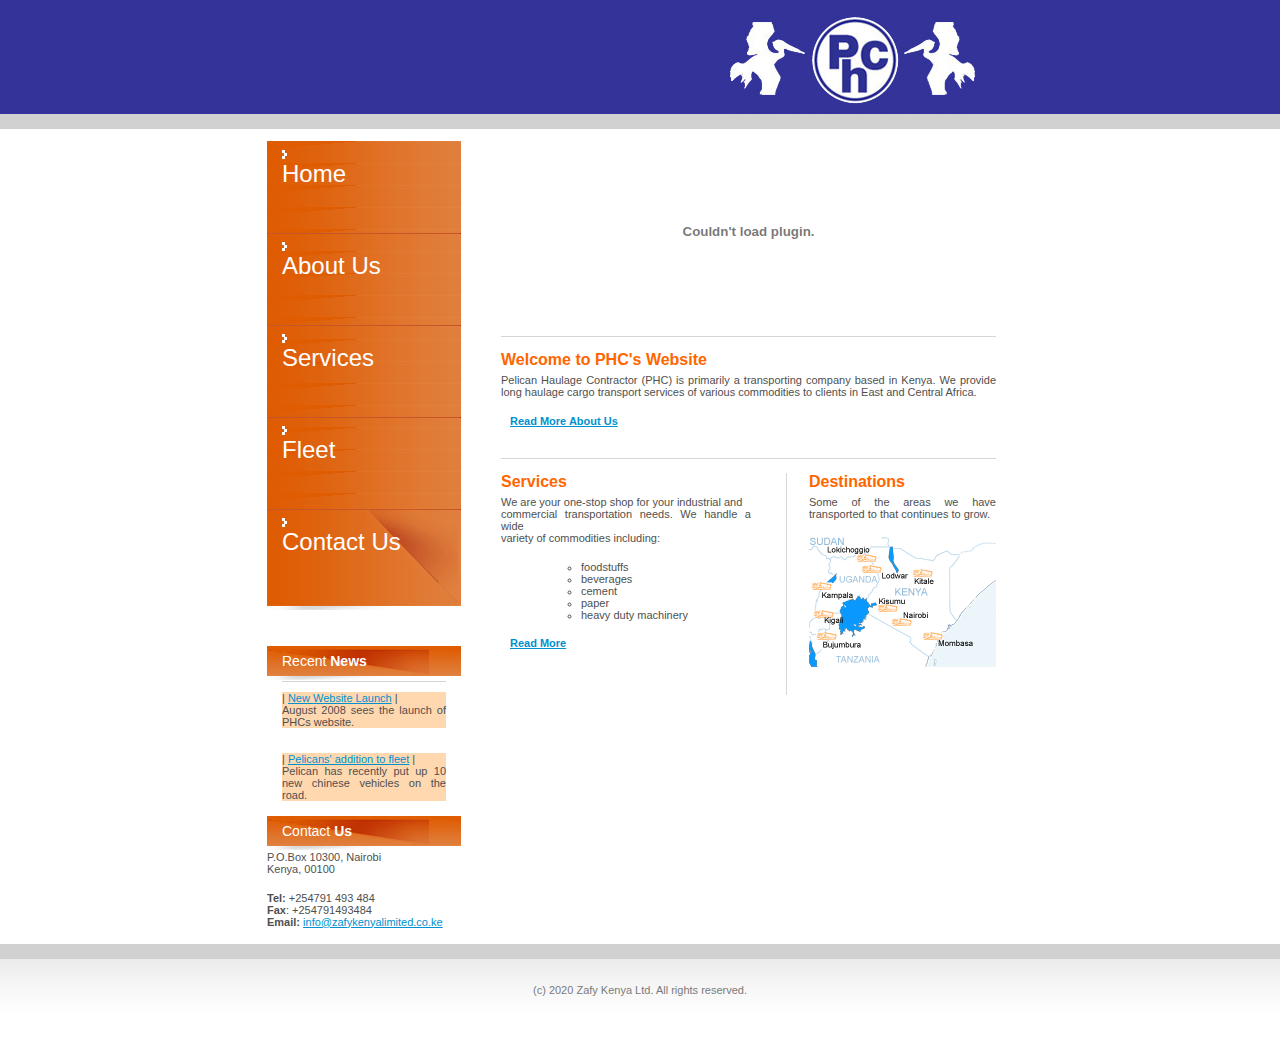
<file: index.html>
<!DOCTYPE html PUBLIC "-//W3C//DTD XHTML 1.0 Transitional//EN" "http://www.w3.org/TR/xhtml1/DTD/xhtml1-transitional.dtd">
<html xmlns="http://www.w3.org/1999/xhtml">

<!-- Mirrored from zafykenyalimited.co.ke/ by HTTrack Website Copier/3.x [XR&CO'2014], Sun, 03 May 2020 10:12:41 GMT -->
<head>
<meta http-equiv="content-type" content="text/html; charset=utf-8" />
<title>Zafy Kenya Ltd</title>
<meta name="keywords" content="transport, Kenya, Nairobi, East Africa, Pelican, Haulage, Contractors, Pelican Haulage Contractors Ltd, haulage, haulage service," />
<meta name="description" content="Pelican Haulage Contractor (PHC) is primarily a transporting company based in Kenya " />
<meta name="verify-v1" content="umpTeBNHYaiq0ttEcHgw4ihO9woaamoqJ9i014tPHlk=" />
<link href="default.css" rel="stylesheet" type="text/css" media="all" />
<style type="text/css">
<!--
	@import url("layout.css");
.style2 {font-weight: bold}
-->
</style>
<script src="Scripts/AC_RunActiveContent.js" type="text/javascript"></script>
</head>
<body>
<!-- start header -->
<div id="header">
		<div id=""></div>
    	<div id="logo_birds"></div>
        
</div>
<!-- end header -->

<!-- start grey bar --> 
<div class="bar"></div>
<div style="clear: both;">&nbsp;</div>
<!-- end grey bar -->

<!-- start page -->
<div id="page">
	<!-- start sidebar -->
	<div id="sidebar">
		<!-- start submenu -->
		<div id="submenu">
			<ul>
				<li class="first"><a href="index-2.html"><p style="font-size:x-large">Home</p></a></li>
			  <li><a href="aboutus.html"><p style="font-size:x-large">About Us</p></a></li>
			  <li><a href="services.html"><p style="font-size:x-large">Services</p></a></li>
			  <li><a href="fleet.html"><p style="font-size:x-large">Fleet</p></a></li>
			  <li><a href="contactus.html"><p style="font-size:x-large"> Contact Us</p></a></li>
		  </ul>
		</div>
		<!-- end submenu -->
		<br/><br/><br/>
		<!-- start recent news -->
		<div id="news">
			<h2 class="text2"><span>Recent</span> News</h2>
			<ul>
				<li>
					<p>| <a href="news.html">New Website Launch</a> |</p>
                  <p>August 2008 sees the launch of PHCs website.</p>
				</li>
                <li class="first">
					<p>| <a href="news.html">Pelicans' addition to fleet</a> |</p>
                  <p>Pelican has recently put up 10 new chinese vehicles on the road.</p>
				</li>
			</ul>
	  </div>
		<!-- end recent news -->
        
        <!-- start contact us -->
        <div>
        	<h2 class="text2"><span>Contact</span> Us</h2>
          	<p >P.O.Box 10300, Nairobi <br /> 
           		Kenya, 00100</p>
           	<p><strong>Tel: </strong>+254791 493 484 <br />
              <strong>Fax</strong>: +254791493484 <br />
           		<strong>Email:</strong><strong> </strong><a href="mailto:info@zafykenyalimited.co.ke">info@zafykenyalimited.co.ke</a></p>   
      </div>
        <!-- end contact us -->
  </div>
	<!-- end sidebar -->
    
	<!-- start content -->
	<div id="content">
    	<div id="box">
    	  <div align="center">
    	    <script type="text/javascript">
AC_FL_RunContent( 'codebase','http://download.macromedia.com/pub/shockwave/cabs/flash/swflash.cab#version=9,0,28,0','width','485','height','180','title','Pelican Trucks slide show','src','media/pelican_trucks2','quality','high','pluginspage','http://www.adobe.com/shockwave/download/download.cgi?P1_Prod_Version=ShockwaveFlash','loop','false','movie','media/pelican_trucks2' ); //end AC code
</script>

	<noscript>
    	<object classid="clsid:D27CDB6E-AE6D-11cf-96B8-444553540000" codebase="http://download.macromedia.com/pub/shockwave/cabs/flash/swflash.cab#version=9,0,28,0" width="485" height="180" title="Pelican Trucks slide show">
          <param name="movie" value="media/pelican_trucks2.swf" />
          <param name="quality" value="high" /><param name="LOOP" value="false" />
          <embed src="media/pelican_trucks2.swf" width="485" height="180" loop="false" quality="high" pluginspage="http://www.adobe.com/shockwave/download/download.cgi?P1_Prod_Version=ShockwaveFlash" type="application/x-shockwave-flash"></embed>
  	      </object>
    </noscript>
    </div><!-- end div--> 
   </div><!-- end div id=box-->
   
   	  <div class="hr1"></div>
      <div id="box1"> 
		
			<h2 class="text1 style2">Welcome to PHC's Website</h2>
				<p>Pelican Haulage Contractor  (PHC) is primarily a transporting company based in Kenya. We provide long haulage  cargo transport services of various commodities to clients in East and Central Africa.</p>
				<p><a href="aboutus.html" class="more">Read More About Us</a></p>
	  </div>
	  <div class="hr1"></div>
		<div class="two-columns">
		  <div id="box2" class="column-one">
		    <p class="text1">Services</p>
				<p>We are your one-stop shop for your industrial  and<br /> 
		      commercial transportation needs. We handle a wide<br /> 
		      variety of commodities  including:</p>
				<ol>
		  		  <ul>
		    		<li>foodstuffs</li>
			    		<li>beverages</li>
			    		<li>cement</li>
			    		<li>paper</li>
			    		<li>heavy duty  machinery</li>
	         		</ul>
             	</ol>
	         <p><a href="services.html" class="more">Read More</a></p>
				
		  </div>
            
			<div id="box3" class="column-two">
				<h2 class="text1">Destinations</h2>
				<p>Some of the areas we have transported to that continues to grow.</p>
				<p><img src="images/map2.gif" alt="Map of some destinations PHC transports to."  /></p>
		  </div>
			<div style="clear: both;">&nbsp;</div>
	</div>
		
		
  </div>
	<!-- end content -->
	
</div>
<!-- end page -->

<div class="bar"></div>

<div id="footer">
	<p>(c) 2020 Zafy Kenya Ltd. All rights reserved. </p>
</div>
</body>


</html>
</file>
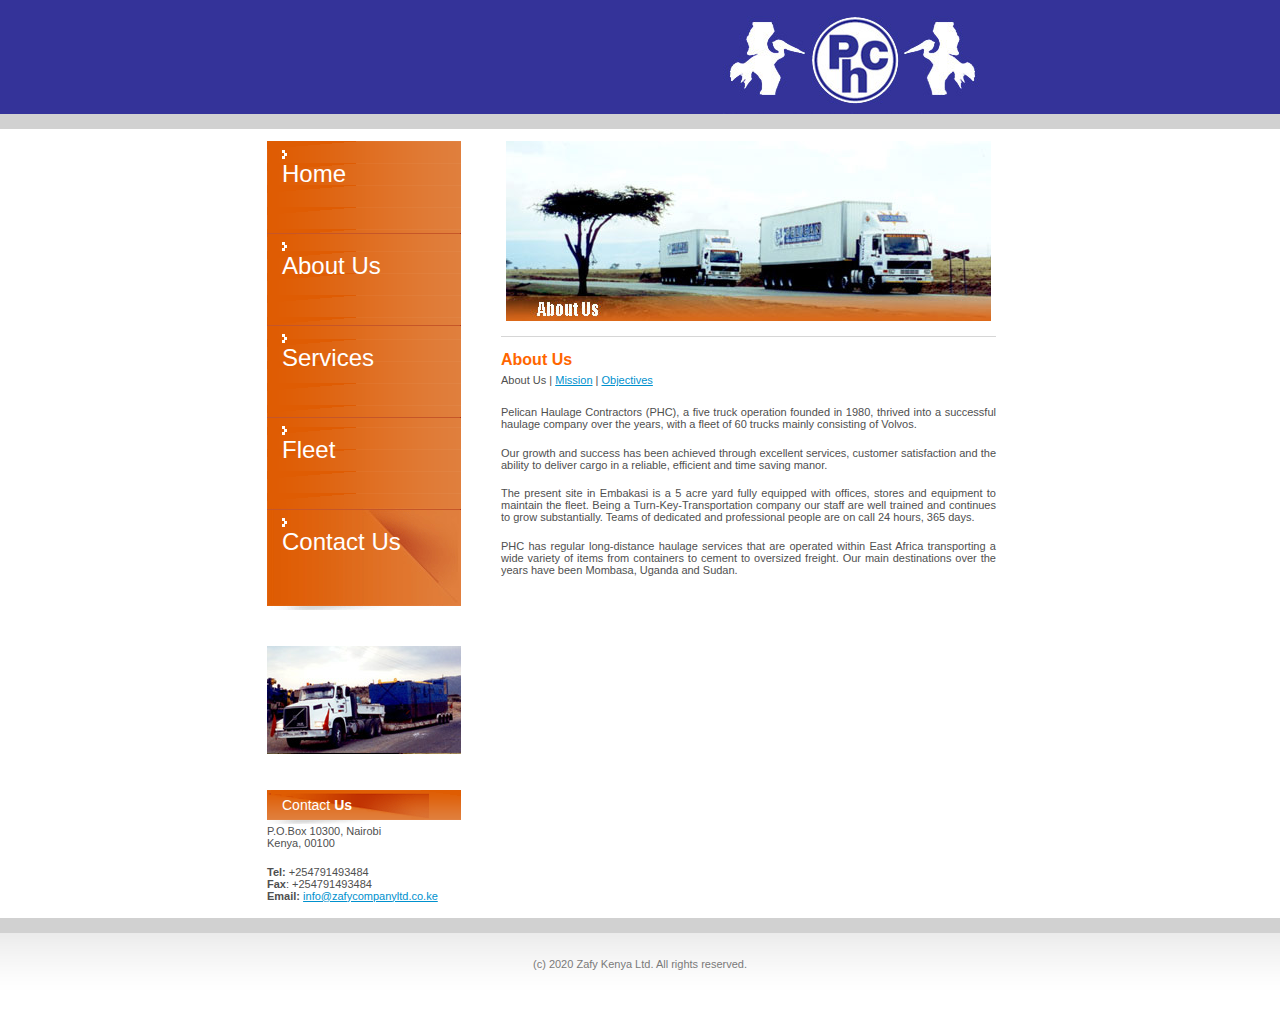
<file: aboutus.html>
<!DOCTYPE html PUBLIC "-//W3C//DTD XHTML 1.0 Transitional//EN" "http://www.w3.org/TR/xhtml1/DTD/xhtml1-transitional.dtd">
<html xmlns="http://www.w3.org/1999/xhtml">

<!-- Mirrored from zafycompanyltd.co.ke/aboutus.html by HTTrack Website Copier/3.x [XR&CO'2014], Sun, 03 May 2020 10:12:52 GMT -->
<head>
<meta http-equiv="content-type" content="text/html; charset=utf-8" />
<title>PHC About Us</title>
<meta name="keywords" content="" />
<meta name="description" content="" />
<link href="default.css" rel="stylesheet" type="text/css" media="all" />
<style type="text/css">
<!--
	@import url("layout.css");
-->
</style>
<script src="Scripts/AC_RunActiveContent.js" type="text/javascript"></script>
</head>
<body>
<!-- start header -->
<div id="header">
		<div id=""></div>
    	<div id="logo_birds"></div>
</div>
<!-- end header -->

<!-- start grey bar --> 
<div class="bar"></div>
<div style="clear: both;">&nbsp;</div>
<!-- end grey bar -->

<!-- start page -->
<div id="page">
	<!-- start sidebar -->
	<div id="sidebar">
		<!-- start submenu -->
		<div id="submenu">
			<ul>
				<li class="first"><a href="index-2.html"><p style="font-size:x-large">Home</p></a></li>
			  <li><a href="aboutus.html"><p style="font-size:x-large">About Us</p></a></li>
			  <li><a href="services.html"><p style="font-size:x-large">Services</p></a></li>
			  <li><a href="fleet.html"><p style="font-size:x-large">Fleet</p></a></li>
			  <li><a href="contactus.html"><p style="font-size:x-large"> Contact Us</p></a></li>
		  </ul>
		</div>
		<!-- end submenu -->
		<br/><br/><br/>
		<!-- start recent news -->
		<div id="news">
			
			<img src="images/truck2.jpg" alt="Loaded low loader" width="194" height="108" />
	  </div>
<!-- end recent news -->
        <br/><br/><br/>
        <!-- start contact us -->
        <div>
        	<h2 class="text2"><span>Contact </span>Us</h2>
          	<p >P.O.Box 10300, Nairobi <br /> 
           		Kenya, 00100</p>
           	<p><strong>Tel:</strong> +254791493484 <br />
              <strong>Fax</strong>: +254791493484 <br />
           		<strong>Email:</strong><strong> </strong><a href="mailto:info@zafycompanyltd.co.ke">info@zafycompanyltd.co.ke</a></p>   
      </div>
        <!-- end contact us -->
  </div>
	<!-- end sidebar -->
    
	<!-- start content -->
	<div id="content">
    	<div id="box">
    	  <div align="center">
          	<img src="images/about_us.jpg" alt="About Us" width="485" height="180" />          </div>
  	  </div>
   	  	
        <div class="hr1"></div>
		
		<div id="box1"> 
		  <h2 class="text1"><strong>About Us</strong></h2>
            
            <div class="breadcrumb" >
             About Us | <a href="mission.html">Mission</a> | <a href="objective.html">Objectives</a></div>
            
		  <p><br />
	      Pelican Haulage Contractors  (PHC), a five truck operation founded in 1980, thrived into a successful  haulage company over the years, with a fleet of 60 trucks mainly consisting of  Volvos.</p>
		  <p>Our growth and success has  been achieved through excellent services, customer satisfaction and the ability  to deliver cargo in a reliable, efficient and time saving manor.</p>
			<p>The present site in Embakasi  is a 5 acre yard fully equipped with offices, stores and equipment to maintain  the fleet. Being a Turn-Key-Transportation company our  staff are well trained and continues to grow substantially. Teams of dedicated  and professional people are on call 24 hours, 365 days. </p>
			<p>PHC has regular  long-distance haulage services that are operated within East   Africa transporting a wide variety of items from containers to  cement to oversized freight. Our main destinations over the years have been Mombasa, Uganda  and Sudan. </p>
			<p>&nbsp;</p>
		</div>
	</div>
	<!-- end content -->
	
</div>
<!-- end page -->
<div class="bar"></div>
<div id="footer">
	<p>(c) 2020 Zafy Kenya Ltd. All rights reserved. </p>
</div>
</body></html>
</file>
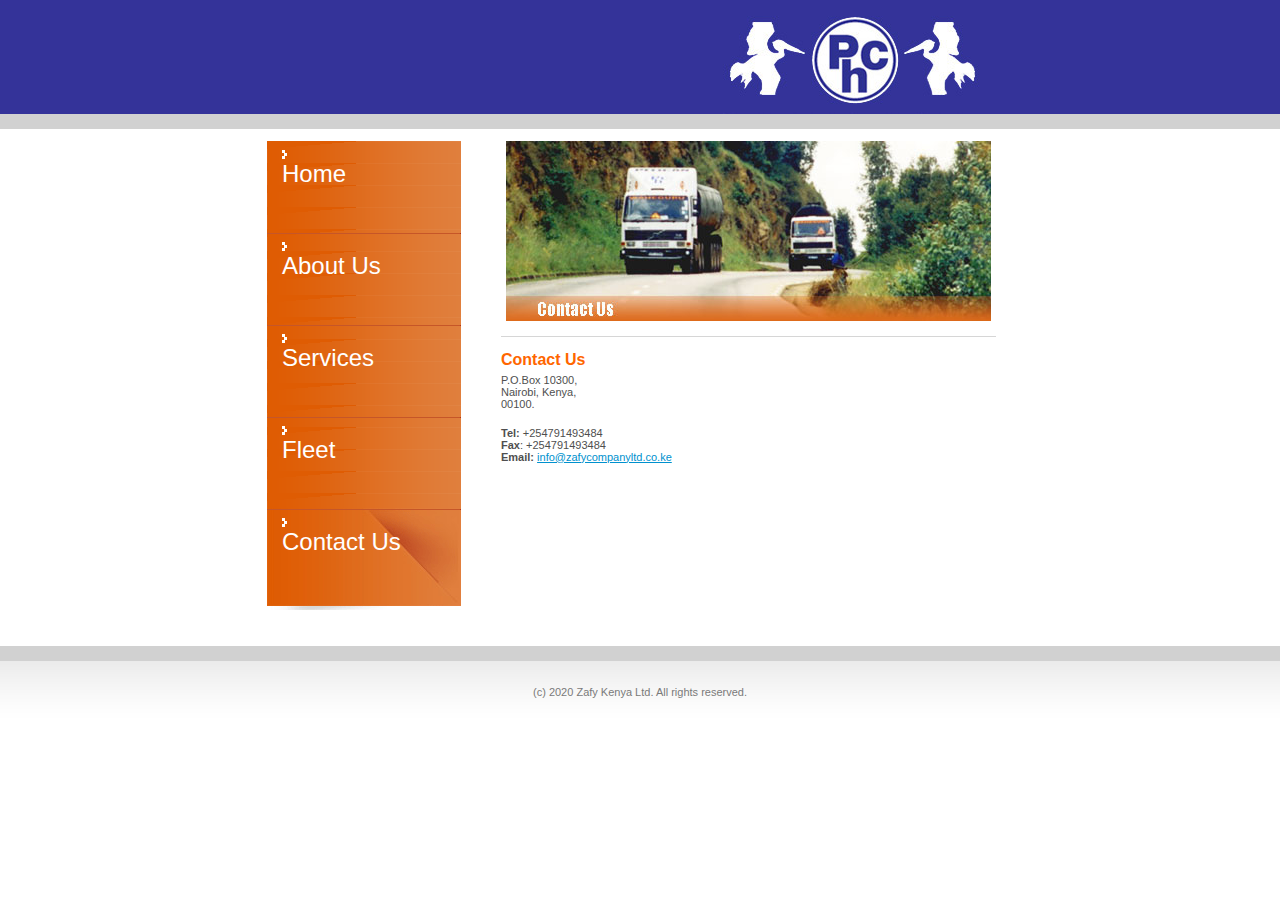
<file: contactus.html>
<!DOCTYPE html PUBLIC "-//W3C//DTD XHTML 1.0 Transitional//EN" "http://www.w3.org/TR/xhtml1/DTD/xhtml1-transitional.dtd">
<html xmlns="http://www.w3.org/1999/xhtml">

<!-- Mirrored from zafycompanyltd.co.ke/contactus.html by HTTrack Website Copier/3.x [XR&CO'2014], Sun, 03 May 2020 10:12:54 GMT -->
<head>
<meta http-equiv="content-type" content="text/html; charset=utf-8" />
<title>PHC Contact Us</title>
<meta name="keywords" content="" />
<meta name="description" content="" />
<link href="default.css" rel="stylesheet" type="text/css" media="all" />
<style type="text/css">
<!--
	@import url("layout.css");
.style2 {font-weight: bold}
-->
</style>
<script src="Scripts/AC_RunActiveContent.js" type="text/javascript"></script>
</head>
<body>
<!-- start header -->
<div id="header">
		<div id=""></div>
    	<div id="logo_birds"></div>
</div>
<!-- end header -->

<!-- start grey bar --> 
<div class="bar"></div>
<div style="clear: both;">&nbsp;</div>
<!-- end grey bar -->

<!-- start page -->
<div id="page">
	<!-- start sidebar -->
	<div id="sidebar">
		<!-- start submenu -->
		<div id="submenu">
			<ul>
				<li class="first"><a href="index-2.html"><p style="font-size:x-large">Home</p></a></li>
			  <li><a href="aboutus.html"><p style="font-size:x-large">About Us</p></a></li>
			  <li><a href="services.html"><p style="font-size:x-large">Services</p></a></li>
			  <li><a href="fleet.html"><p style="font-size:x-large">Fleet</p></a></li>
			  <li><a href="contactus.html"><p style="font-size:x-large"> Contact Us</p></a></li>
		  </ul>
		</div>
		<!-- end submenu -->
		<br/><br/><br/>
		<!-- start recent news -->
	  <!-- end recent news -->
      <!-- start contact us -->
      <!-- end contact us -->
  </div>
	<!-- end sidebar -->
    
	<!-- start content -->
	<div id="content">
    	<div id="box">
    	  <div align="center"><img src="images/contact_us.jpg" alt="Contact Us" /></div>
   	  </div>
   	  <div class="hr1"></div>
      <div id="box1"> 
		
			<h2 class="text1 style2">Contact Us</h2>
				<p>P.O.Box 10300, <br />
				  Nairobi, Kenya, <br />
				  00100.</p>
				<p><strong>Tel:</strong> +254791493484 <br />
                  <strong>Fax</strong>: +254791493484 <br />
                  <strong>Email:</strong> <a href="mailto:info@zafycompanyltd.co.ke"><strong> </strong>info@zafycompanyltd.co.ke</a></p>
      </div>
	  </div>
	<!-- end content -->
</div>
<!-- end page -->
<div class="bar"></div>

<div id="footer">
	<p>(c) 2020 Zafy Kenya Ltd. All rights reserved. </p>
</div>
</body>


</html>
</file>
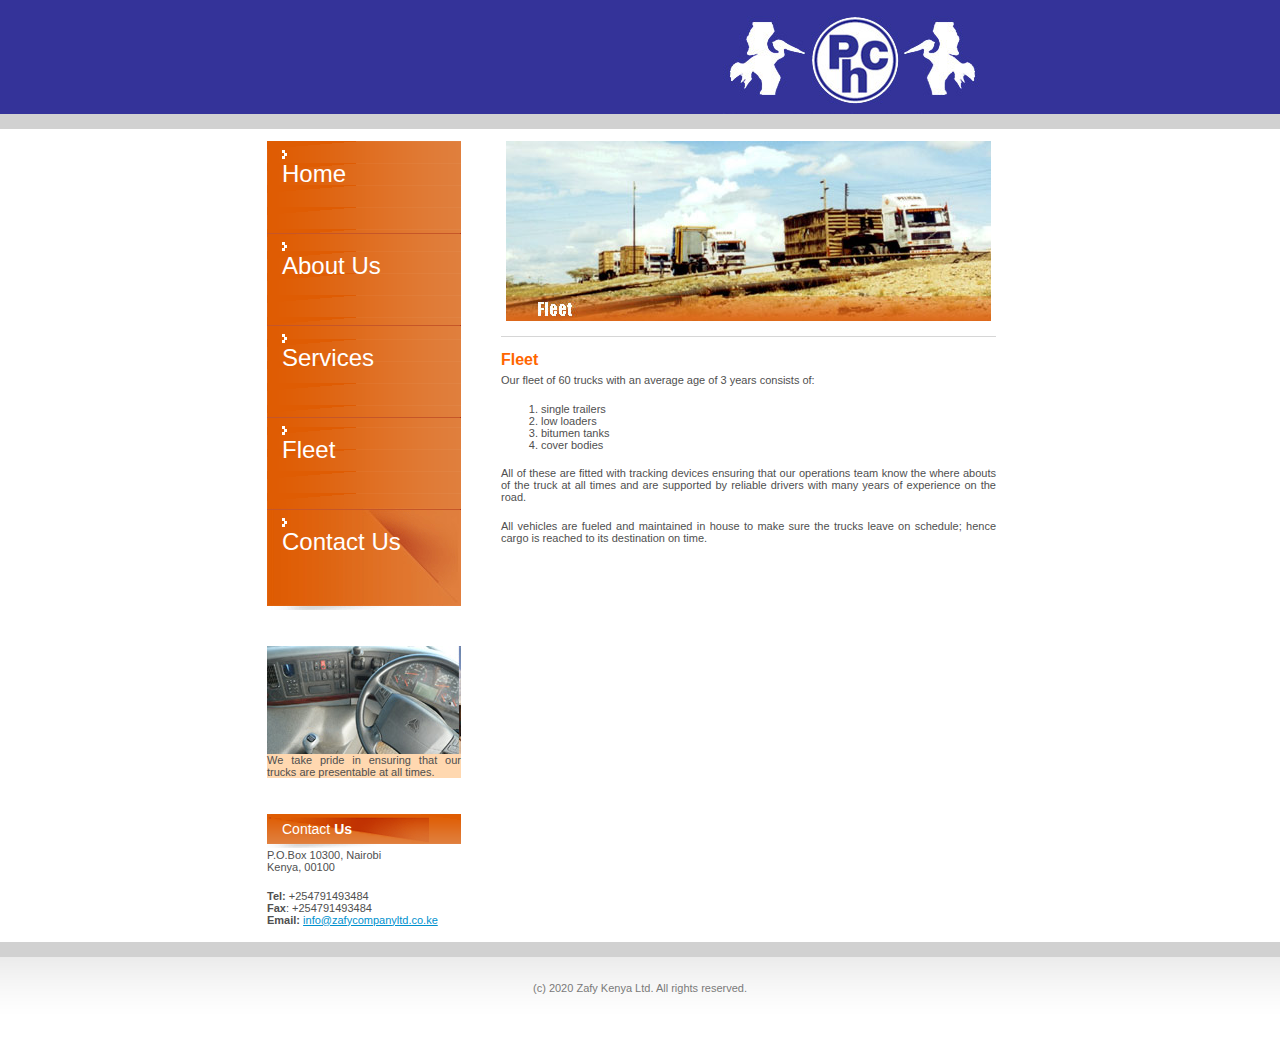
<file: fleet.html>
<!DOCTYPE html PUBLIC "-//W3C//DTD XHTML 1.0 Transitional//EN" "http://www.w3.org/TR/xhtml1/DTD/xhtml1-transitional.dtd">
<html xmlns="http://www.w3.org/1999/xhtml">

<!-- Mirrored from zafycompanyltd.co.ke/fleet.html by HTTrack Website Copier/3.x [XR&CO'2014], Sun, 03 May 2020 10:12:54 GMT -->
<head>
<meta http-equiv="content-type" content="text/html; charset=utf-8" />
<title>PHC Fleet</title>
<meta name="keywords" content="" />
<meta name="description" content="" />
<link href="default.css" rel="stylesheet" type="text/css" media="all" />
<style type="text/css">
<!--
	@import url("layout.css");
.style2 {font-weight: bold}
-->
</style>
<script src="Scripts/AC_RunActiveContent.js" type="text/javascript"></script>
</head>
<body>
<!-- start header -->
<div id="header">
		<div id=""></div>
    	<div id="logo_birds"></div>
</div>
<!-- end header -->

<!-- start grey bar --> 
<div class="bar"></div>
<div style="clear: both;">&nbsp;</div>
<!-- end grey bar -->

<!-- start page -->
<div id="page">
	<!-- start sidebar -->
	<div id="sidebar">
		<!-- start submenu -->
		<div id="submenu">
			<ul>
				<li class="first"><a href="index-2.html"><p style="font-size:x-large">Home</p></a></li>
			  <li><a href="aboutus.html"><p style="font-size:x-large">About Us</p></a></li>
			  <li><a href="services.html"><p style="font-size:x-large">Services</p></a></li>
			  <li><a href="fleet.html"><p style="font-size:x-large">Fleet</p></a></li>
			  <li><a href="contactus.html"><p style="font-size:x-large"> Contact Us</p></a></li>
		  </ul>
		</div>
		<!-- end submenu -->
		<br/><br/><br/>
		<!-- start recent news -->
		<div id="news">
			<img src="images/interior.jpg" alt="Interior of the truck" />
          <p>We take pride in ensuring that our trucks are presentable at all times.</p>
	  </div>
    <!-- end recent news -->
       <br/><br/><br/>
        <!-- start contact us -->
        <div>
        	<h2 class="text2"><span>Contact</span> Us</h2>
          	<p >P.O.Box 10300, Nairobi <br /> 
           		Kenya, 00100</p>
           	<p><strong>Tel:</strong> +254791493484 <br />
              <strong>Fax</strong>: +254791493484 <br />
           	   <strong>Email:</strong> <a href="mailto:info@zafycompanyltd.co.ke"><strong> </strong>info@zafycompanyltd.co.ke</a></p>   
      </div>
        <!-- end contact us -->
  </div>
	<!-- end sidebar -->
    
	<!-- start content -->
	<div id="content">
    	<div id="box">
    	  <div align="center"><img src="images/fleet.jpg" alt="Fleet" /></div>
   	  </div>
   	  <div class="hr1"></div>
      <div id="box1"> 
		
			<h2 class="text1 style2">Fleet</h2>
				<p>Our fleet of 60 trucks with  an average age of 3 years consists of:</p>
				<ol>
				  <li>single trailers</li>
				  <li>low loaders</li>
				  <li>bitumen tanks</li>
				  <li>cover bodies</li>
		  </ol>
				<p>All of these are fitted with  tracking devices ensuring that our operations team know the where abouts of the  truck at all times and are supported by reliable drivers with many years of  experience on the road. </p>
				<p>All vehicles are fueled and  maintained in house to make sure the trucks leave on schedule; hence cargo is  reached to its destination on time. </p>
	  </div>
	    
		
		
  </div>
	<!-- end content -->
	
</div>
<!-- end page -->
<div class="bar"></div>
<div id="footer">
	<p>(c) 2020 Zafy Kenya Ltd. All rights reserved. </p>
</div>
</body></html>
</file>
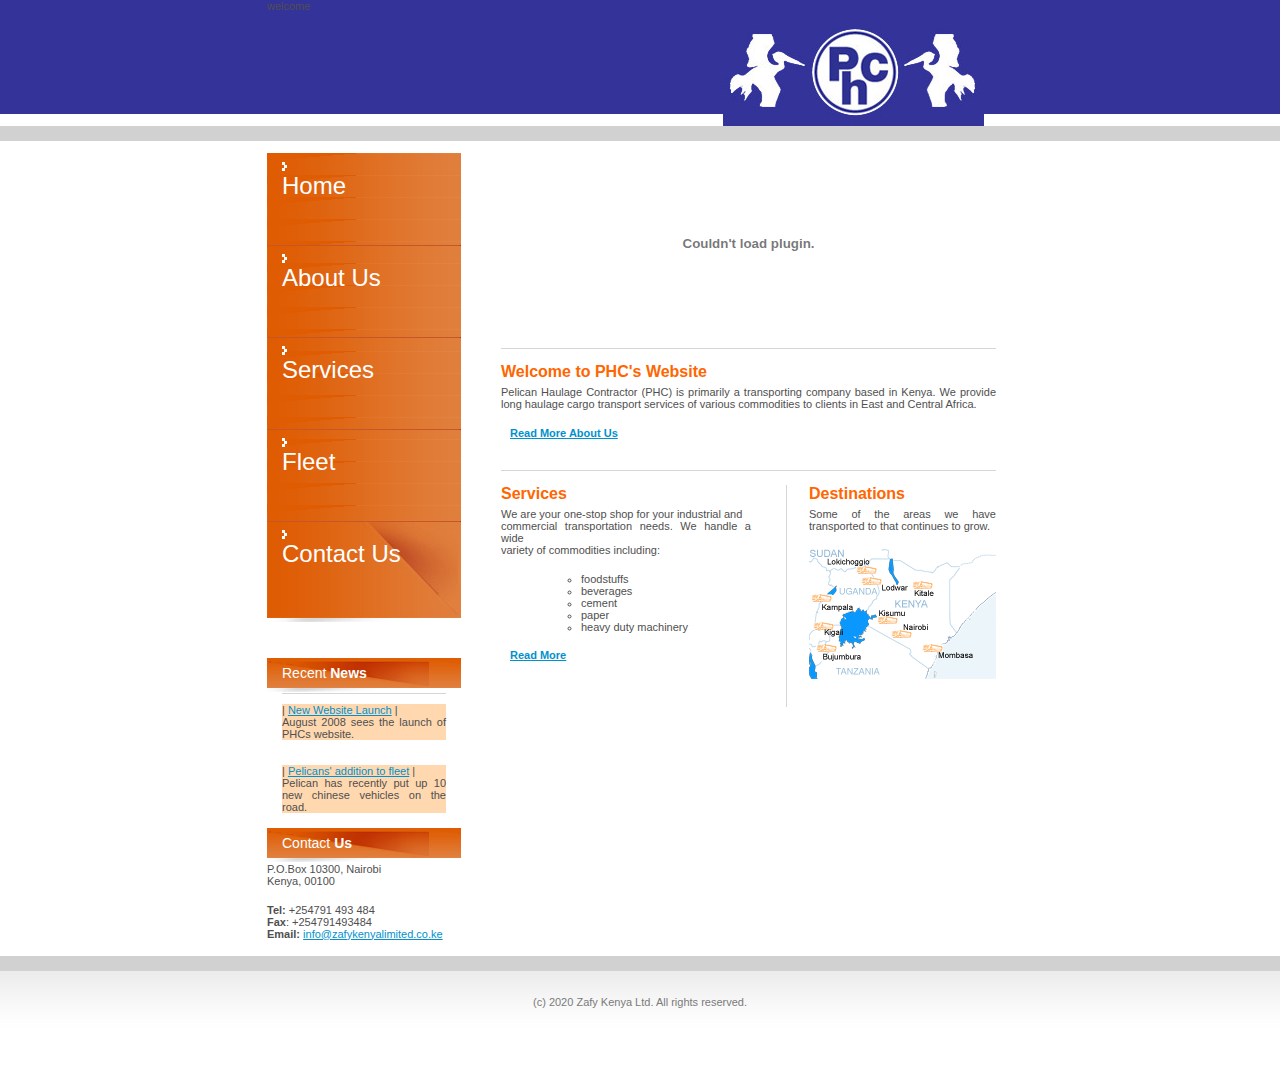
<file: index-2.html>
<!DOCTYPE html PUBLIC "-//W3C//DTD XHTML 1.0 Transitional//EN" "http://www.w3.org/TR/xhtml1/DTD/xhtml1-transitional.dtd">
<html xmlns="http://www.w3.org/1999/xhtml">

<!-- Mirrored from zafykenyalimited.co.ke/index.html by HTTrack Website Copier/3.x [XR&CO'2014], Sun, 03 May 2020 10:12:52 GMT -->
<head>
<meta http-equiv="content-type" content="text/html; charset=utf-8" />
<title>Zafy Kenya Ltd</title>
<meta name="keywords" content="transport, Kenya, Nairobi, East Africa, Pelican, Haulage, Contractors, Pelican Haulage Contractors Ltd, haulage, haulage service," />
<meta name="description" content="Pelican Haulage Contractor (PHC) is primarily a transporting company based in Kenya " />
<meta name="verify-v1" content="umpTeBNHYaiq0ttEcHgw4ihO9woaamoqJ9i014tPHlk=" />
<link href="default.css" rel="stylesheet" type="text/css" media="all" />
<style type="text/css">
<!--
	@import url("layout.css");
.style2 {font-weight: bold}
-->
</style>
<script src="Scripts/AC_RunActiveContent.js" type="text/javascript"></script>
</head>
<body>
<!-- start header -->
<div id="header">
		<div id="">welcome</div>
    	<div id="logo_birds"></div>
        
</div>
<!-- end header -->

<!-- start grey bar --> 
<div class="bar"></div>
<div style="clear: both;">&nbsp;</div>
<!-- end grey bar -->

<!-- start page -->
<div id="page">
	<!-- start sidebar -->
	<div id="sidebar">
		<!-- start submenu -->
		<div id="submenu">
			<ul>
				<li class="first"><a href="index-2.html"><p style="font-size:x-large">Home</p></a></li>
			  <li><a href="aboutus.html"><p style="font-size:x-large">About Us</p></a></li>
			  <li><a href="services.html"><p style="font-size:x-large">Services</p></a></li>
			  <li><a href="fleet.html"><p style="font-size:x-large">Fleet</p></a></li>
			  <li><a href="contactus.html"><p style="font-size:x-large"> Contact Us</p></a></li>
		  </ul>
		</div>
		<!-- end submenu -->
		<br/><br/><br/>
		<!-- start recent news -->
		<div id="news">
			<h2 class="text2"><span>Recent</span> News</h2>
			<ul>
				<li>
					<p>| <a href="news.html">New Website Launch</a> |</p>
                  <p>August 2008 sees the launch of PHCs website.</p>
				</li>
                <li class="first">
					<p>| <a href="news.html">Pelicans' addition to fleet</a> |</p>
                  <p>Pelican has recently put up 10 new chinese vehicles on the road.</p>
				</li>
			</ul>
	  </div>
		<!-- end recent news -->
        
        <!-- start contact us -->
        <div>
        	<h2 class="text2"><span>Contact</span> Us</h2>
          	<p >P.O.Box 10300, Nairobi <br /> 
           		Kenya, 00100</p>
           	<p><strong>Tel: </strong>+254791 493 484 <br />
              <strong>Fax</strong>: +254791493484 <br />
           		<strong>Email:</strong><strong> </strong><a href="mailto:info@zafykenyalimited.co.ke">info@zafykenyalimited.co.ke</a></p>   
      </div>
        <!-- end contact us -->
  </div>
	<!-- end sidebar -->
    
	<!-- start content -->
	<div id="content">
    	<div id="box">
    	  <div align="center">
    	    <script type="text/javascript">
AC_FL_RunContent( 'codebase','http://download.macromedia.com/pub/shockwave/cabs/flash/swflash.cab#version=9,0,28,0','width','485','height','180','title','Pelican Trucks slide show','src','media/pelican_trucks2','quality','high','pluginspage','http://www.adobe.com/shockwave/download/download.cgi?P1_Prod_Version=ShockwaveFlash','loop','false','movie','media/pelican_trucks2' ); //end AC code
</script>

	<noscript>
    	<object classid="clsid:D27CDB6E-AE6D-11cf-96B8-444553540000" codebase="http://download.macromedia.com/pub/shockwave/cabs/flash/swflash.cab#version=9,0,28,0" width="485" height="180" title="Pelican Trucks slide show">
          <param name="movie" value="media/pelican_trucks2.swf" />
          <param name="quality" value="high" /><param name="LOOP" value="false" />
          <embed src="media/pelican_trucks2.swf" width="485" height="180" loop="false" quality="high" pluginspage="http://www.adobe.com/shockwave/download/download.cgi?P1_Prod_Version=ShockwaveFlash" type="application/x-shockwave-flash"></embed>
  	      </object>
    </noscript>
    </div><!-- end div--> 
   </div><!-- end div id=box-->
   
   	  <div class="hr1"></div>
      <div id="box1"> 
		
			<h2 class="text1 style2">Welcome to PHC's Website</h2>
				<p>Pelican Haulage Contractor  (PHC) is primarily a transporting company based in Kenya. We provide long haulage  cargo transport services of various commodities to clients in East and Central Africa.</p>
				<p><a href="aboutus.html" class="more">Read More About Us</a></p>
	  </div>
	  <div class="hr1"></div>
		<div class="two-columns">
		  <div id="box2" class="column-one">
		    <p class="text1">Services</p>
				<p>We are your one-stop shop for your industrial  and<br /> 
		      commercial transportation needs. We handle a wide<br /> 
		      variety of commodities  including:</p>
				<ol>
		  		  <ul>
		    		<li>foodstuffs</li>
			    		<li>beverages</li>
			    		<li>cement</li>
			    		<li>paper</li>
			    		<li>heavy duty  machinery</li>
	         		</ul>
             	</ol>
	         <p><a href="services.html" class="more">Read More</a></p>
				
		  </div>
            
			<div id="box3" class="column-two">
				<h2 class="text1">Destinations</h2>
				<p>Some of the areas we have transported to that continues to grow.</p>
				<p><img src="images/map2.gif" alt="Map of some destinations PHC transports to."  /></p>
		  </div>
			<div style="clear: both;">&nbsp;</div>
	</div>
		
		
  </div>
	<!-- end content -->
	
</div>
<!-- end page -->

<div class="bar"></div>

<div id="footer">
	<p>(c) 2020 Zafy Kenya Ltd. All rights reserved. </p>
</div>
</body>


</html>
</file>
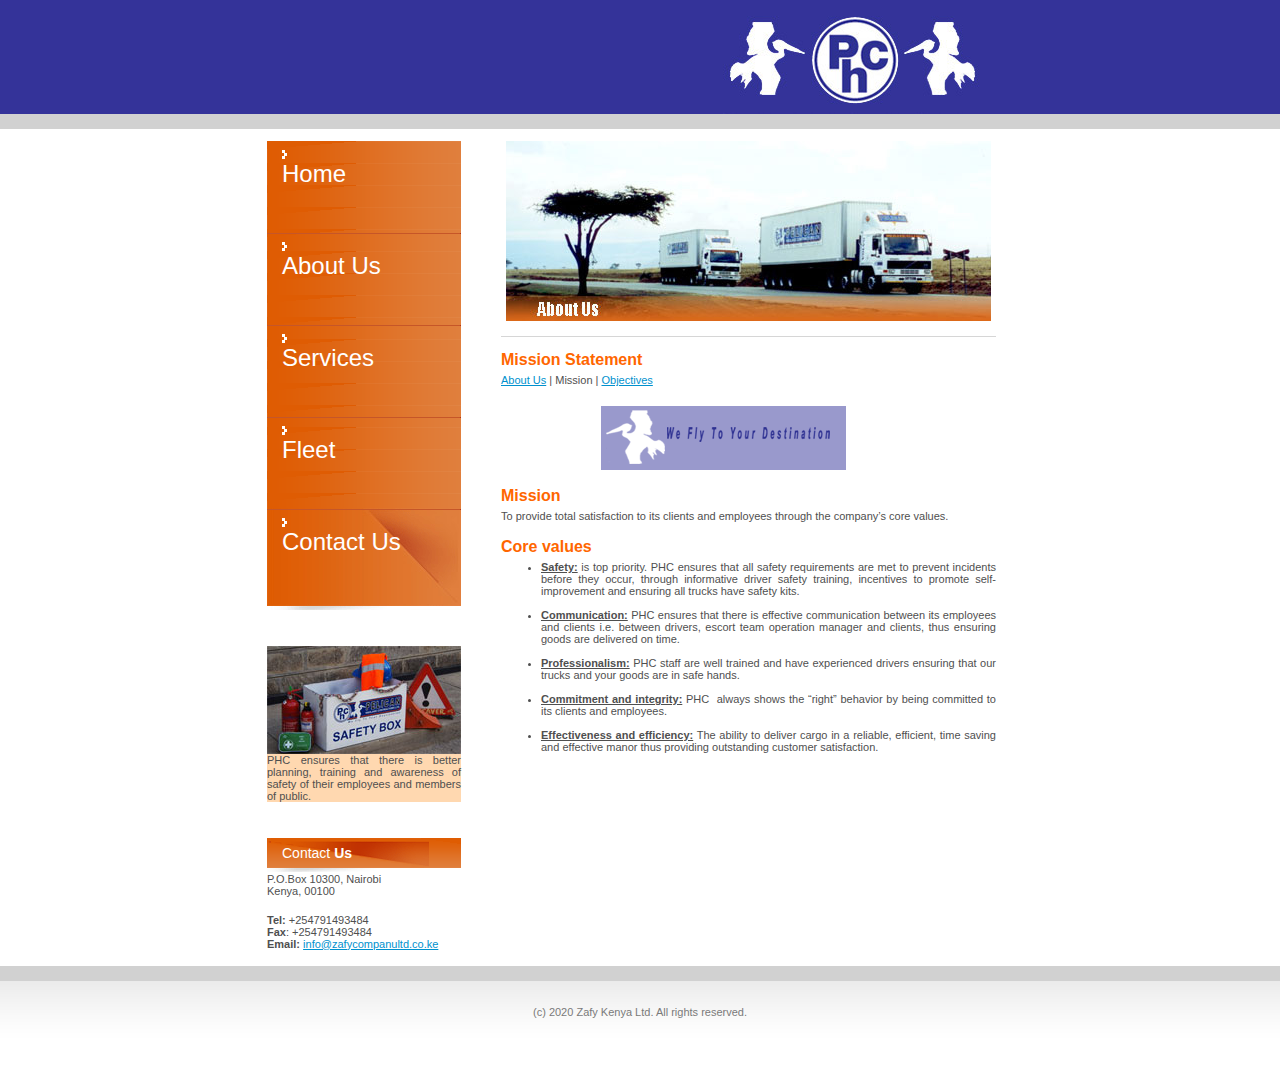
<file: mission.html>
<!DOCTYPE html PUBLIC "-//W3C//DTD XHTML 1.0 Transitional//EN" "http://www.w3.org/TR/xhtml1/DTD/xhtml1-transitional.dtd">
<html xmlns="http://www.w3.org/1999/xhtml">

<!-- Mirrored from zafycompanultd.co.ke/mission.html by HTTrack Website Copier/3.x [XR&CO'2014], Sun, 03 May 2020 10:13:01 GMT -->
<head>
<meta http-equiv="content-type" content="text/html; charset=utf-8" />
<title>PHC About Us</title>
<meta name="keywords" content="" />
<meta name="description" content="" />
<link href="default.css" rel="stylesheet" type="text/css" media="all" />
<style type="text/css">
<!--
	@import url("layout.css");
-->
</style>
<script src="Scripts/AC_RunActiveContent.js" type="text/javascript"></script>
</head>
<body>
<!-- start header -->
<div id="header">
		<div id=""></div>
    	<div id="logo_birds"></div>
</div>
<!-- end header -->

<!-- start grey bar --> 
<div class="bar"></div>
<div style="clear: both;">&nbsp;</div>
<!-- end grey bar -->

<!-- start page -->
<div id="page">
	<!-- start sidebar -->
	<div id="sidebar">
		<!-- start submenu -->
		<div id="submenu">
			<ul>
				<li class="first"><a href="index-2.html"><p style="font-size:x-large">Home</p></a></li>
			  <li><a href="aboutus.html"><p style="font-size:x-large">About Us</p></a></li>
			  <li><a href="services.html"><p style="font-size:x-large">Services</p></a></li>
			  <li><a href="fleet.html"><p style="font-size:x-large">Fleet</p></a></li>
			  <li><a href="contactus.html"><p style="font-size:x-large"> Contact Us</p></a></li>
		  </ul>
		</div>
		<!-- end submenu -->
		<br/><br/><br/>
		<!-- start recent news -->
		<div id="news">
			
			<img src="images/safety.jpg" alt="Safety Box" width="194" height="108" />
		  <p>PHC ensures that there is better planning, training and awareness  of  safety of their employees	and members of public.</p>
		</div>
    <!-- end recent news -->
        <br/><br/><br/>
        <!-- start contact us -->
        <div>
        	<h2 class="text2"><span>Contact </span>Us</h2>
          	<p >P.O.Box 10300, Nairobi <br /> 
           		Kenya, 00100</p>
           	<p><strong>Tel:</strong> +254791493484 <br />
              <strong>Fax</strong>: +254791493484 <br />
           		<strong>Email:</strong><strong> </strong><a href="mailto:info@zafycompanultd.co.ke">info@zafycompanultd.co.ke</a></p>   
      </div>
        <!-- end contact us -->
  </div>
	<!-- end sidebar -->
    
	<!-- start content -->
	<div id="content">
    	<div id="box">
    	  <div align="center">
          	<img src="images/about_us.jpg" alt="About Us" width="485" height="180" />          </div>
  	  </div>
   	  	
        <div class="hr1"></div>
		
    <div id="box1"> 
		  <h2 class="text1"><strong>Mission</strong> Statement</h2>
            
            <div class="breadcrumb" >
         <a href="aboutus.html">About Us</a> | Mission | <a href="objective.html">Objectives</a></div>
       <br />     
    <p id="mission"><img src="images/moto.gif" alt="Pelican Mission Statement: We Fly To Your Destination" width="245" height="64" /> </p>
	  <p class="text1">Mission</p>
	  <p>To provide total  satisfaction to its clients and employees through the company’s core values.</p>
	  <p class="text1"><strong>Core values </strong></p>
		  <ul>
		    <li><strong><u>Safety:</u> </strong>is  top priority. PHC ensures that all safety requirements are met to prevent  incidents before they occur, through informative driver safety training,  incentives to promote self-improvement and ensuring all trucks have safety  kits.</li>
            <br />
            <li><strong><u>Communication:</u></strong> PHC ensures that there is effective communication  between its employees and clients i.e. between drivers, escort team operation  manager and clients, thus ensuring goods are delivered on time.</li>
		    <br /> 
	        <li><strong><u>Professionalism:</u></strong> PHC  staff are well trained and have experienced drivers ensuring that our trucks and your  goods are in safe hands.</li>  
            <br />
	        <li><strong><u>Commitment  and integrity:</u></strong> PHC  always shows  the “right” behavior by being committed to its clients  and employees.</li>
            <br />
	        <li><strong><u>Effectiveness  and efficiency:</u></strong> The ability to  deliver cargo in a reliable, efficient, time saving and  effective manor  thus providing  outstanding customer satisfaction.</li>
		  </ul>
	  <p>&nbsp;</p>
		</div>
	</div>
	<!-- end content -->
	
</div>
<!-- end page -->
<div class="bar"></div>
<div id="footer">
	<p>(c) 2020 Zafy Kenya Ltd. All rights reserved. </p>
</div>
</body></html>
</file>
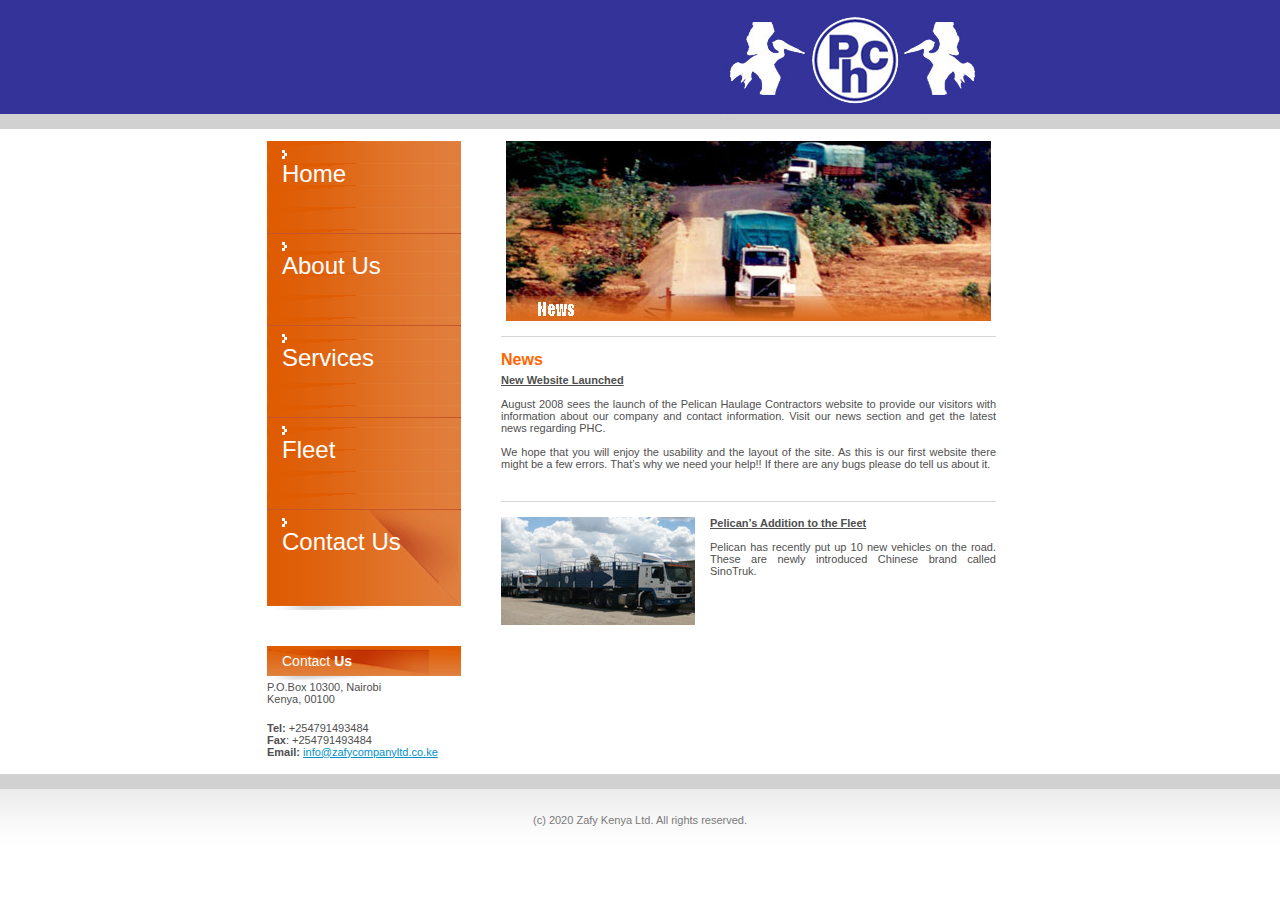
<file: news.html>
<!DOCTYPE html PUBLIC "-//W3C//DTD XHTML 1.0 Transitional//EN" "http://www.w3.org/TR/xhtml1/DTD/xhtml1-transitional.dtd">
<html xmlns="http://www.w3.org/1999/xhtml">

<!-- Mirrored from zafycompanyltd.co.ke/news.html by HTTrack Website Copier/3.x [XR&CO'2014], Sun, 03 May 2020 10:12:56 GMT -->
<head>
<meta http-equiv="content-type" content="text/html; charset=utf-8" />
<title>PHC News</title>
<meta name="keywords" content="" />
<meta name="description" content="" />
<link href="default.css" rel="stylesheet" type="text/css" media="all" />
<style type="text/css">
<!--
	@import url("layout.css");
.style2 {font-weight: bold}
-->
</style>
<script src="Scripts/AC_RunActiveContent.js" type="text/javascript"></script>
</head>
<body>
<!-- start header -->
<div id="header">
		<div id=""></div>
    	<div id="logo_birds"></div>
</div>
<!-- end header -->

<!-- start grey bar --> 
<div class="bar"></div>
<div style="clear: both;">&nbsp;</div>
<!-- end grey bar -->

<!-- start page -->
<div id="page">
	<!-- start sidebar -->
	<div id="sidebar">
		<!-- start submenu -->
		<div id="submenu">
			<ul>
				<li class="first"><a href="index-2.html"><p style="font-size:x-large">Home</p></a></li>
			  <li><a href="aboutus.html"><p style="font-size:x-large">About Us</p></a></li>
			  <li><a href="services.html"><p style="font-size:x-large">Services</p></a></li>
			  <li><a href="fleet.html"><p style="font-size:x-large">Fleet</p></a></li>
			  <li><a href="contactus.html"><p style="font-size:x-large"> Contact Us</p></a></li>
		  </ul>
		</div>
		<!-- end submenu -->
		<br/><br/><br/>
		<!-- start recent news -->
        <div>
        	<h2 class="text2"><span>Contact </span>Us</h2>
          	<p >P.O.Box 10300, Nairobi <br /> 
           		Kenya, 00100</p>
           	<p><strong>Tel: </strong>+254791493484 <br />
              <strong>Fax</strong>: +254791493484 <br />
           		<strong>Email:</strong><strong> </strong><a href="mailto:info@zafycompanyltd.co.ke">info@zafycompanyltd.co.ke</a></p>   
      </div>
	  <!-- end recent news -->
      <!-- start contact us -->
      <!-- end contact us -->
  </div>
	<!-- end sidebar -->
    
	<!-- start content -->
	<div id="content">
    	<div id="box">
    	  <div align="center"><img src="images/news.jpg" alt="News" /></div>
   	  </div>
   	  <div class="hr1"></div>
      <div id="box1"> 
		
			<h2 class="text1 style2">News</h2>
				<p><strong><u>New Website Launched</u></strong><br />
				  <br />
                    August 2008  sees the launch of the Pelican Haulage Contractors website to provide our  visitors with information about our company and contact information. Visit our news section and get the latest news regarding PHC.<br />
                    <br />
        We hope  that you will enjoy the usability and the layout of the site. As this is our  first website there might be a few errors. That’s why we need your help!! If  there are any bugs please do tell us about it.</p>
        
        <div class="hr1"></div>
        
	    <p><strong><u><img class="left" src="images/newfleet.jpg" alt="New Fleet" width="194" height="108" />Pelican’s Addition to the Fleet</u></strong><br />
	      <br />
	      Pelican has recently put up 10 new vehicles on the road. These  are newly introduced Chinese brand called SinoTruk.</p>
      </div>
	  </div>
	<!-- end content -->

</div>
<!-- end page -->
<div class="bar"></div>
<div id="footer">
	<p>(c) 2020 Zafy Kenya Ltd. All rights reserved. </p>
</div>
</body></html>
</file>
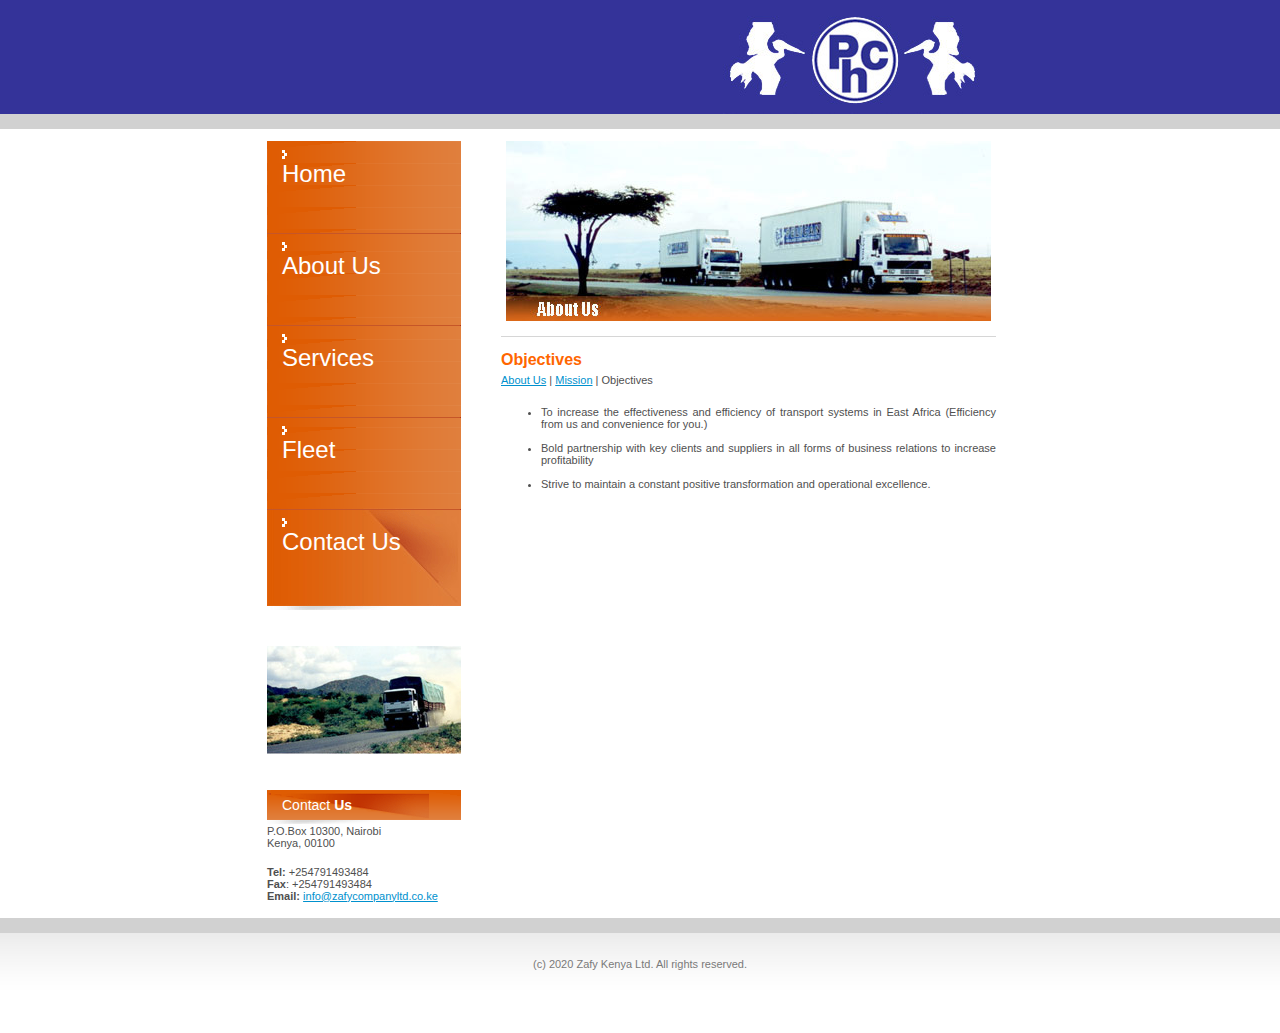
<file: objective.html>
<!DOCTYPE html PUBLIC "-//W3C//DTD XHTML 1.0 Transitional//EN" "http://www.w3.org/TR/xhtml1/DTD/xhtml1-transitional.dtd">
<html xmlns="http://www.w3.org/1999/xhtml">

<!-- Mirrored from zafycompanyltd.co.ke/objective.html by HTTrack Website Copier/3.x [XR&CO'2014], Sun, 03 May 2020 10:13:03 GMT -->
<head>
<meta http-equiv="content-type" content="text/html; charset=utf-8" />
<title>PHC About Us</title>
<meta name="keywords" content="" />
<meta name="description" content="" />
<link href="default.css" rel="stylesheet" type="text/css" media="all" />
<style type="text/css">
<!--
	@import url("layout.css");
-->
</style>
<script src="Scripts/AC_RunActiveContent.js" type="text/javascript"></script>
</head>
<body>
<!-- start header -->
<div id="header">
		<div id=""></div>
    	<div id="logo_birds"></div>
</div>
<!-- end header -->

<!-- start grey bar --> 
<div class="bar"></div>
<div style="clear: both;">&nbsp;</div>
<!-- end grey bar -->

<!-- start page -->
<div id="page">
	<!-- start sidebar -->
	<div id="sidebar">
		<!-- start submenu -->
		<div id="submenu">
			<ul>
				<li class="first"><a href="index-2.html"><p style="font-size:x-large">Home</p></a></li>
			  <li><a href="aboutus.html"><p style="font-size:x-large">About Us</p></a></li>
			  <li><a href="services.html"><p style="font-size:x-large">Services</p></a></li>
			  <li><a href="fleet.html"><p style="font-size:x-large">Fleet</p></a></li>
			  <li><a href="contactus.html"><p style="font-size:x-large"> Contact Us</p></a></li>
		  </ul>
		</div>
		<!-- end submenu -->
		<br/><br/><br/>
		<!-- start recent news -->
		<div id="news">
			<img src="images/truck.jpg" alt="Loaded truck" width="194" height="108" />
	  </div>
  <!-- end recent news -->
        <br/><br/><br/>
        <!-- start contact us -->
        <div>
        	<h2 class="text2"><span>Contact</span> Us</h2>
          	<p >P.O.Box 10300, Nairobi <br /> 
           		Kenya, 00100</p>
           	<p><strong>Tel: </strong>+254791493484 <br />
              <strong>Fax</strong>: +254791493484 <br />
           		<strong>Email: </strong><a href="mailto:info@zafycompanyltd.co.ke">info@zafycompanyltd.co.ke</a></p>   
      </div>
        <!-- end contact us -->
  </div>
	<!-- end sidebar -->
    
	<!-- start content -->
	<div id="content">
    	<div id="box">
    	  <div align="center">
          	<img src="images/about_us.jpg" alt="About Us" width="485" height="180" />          </div>
  	  </div>
   	  	
        <div class="hr1"></div>
		
		<div id="box1"> 
		  <h2 class="text1"><strong>Objectives</strong></h2>
            
            <div class="breadcrumb" >
             <a href="aboutus.html">About Us</a> | <a href="mission.html">Mission</a> | Objectives</div>
          <br/>
            
		  <ul>
		    <li>To increase the effectiveness and efficiency of  transport systems in East Africa (Efficiency  from us and convenience for you.)</li><br />

		    <li>Bold partnership with key clients and suppliers in  all forms of business relations to increase profitability</li><br />

		    <li>Strive to maintain a constant positive transformation  and operational excellence.</li>
	      </ul>
		  <p>&nbsp;</p>
		</div>
	</div>
	<!-- end content -->
	
</div>
<!-- end page -->
<div class="bar"></div>
<div id="footer">
	<p>(c) 2020 Zafy Kenya Ltd. All rights reserved. </p>
</div>
</body></html>
</file>
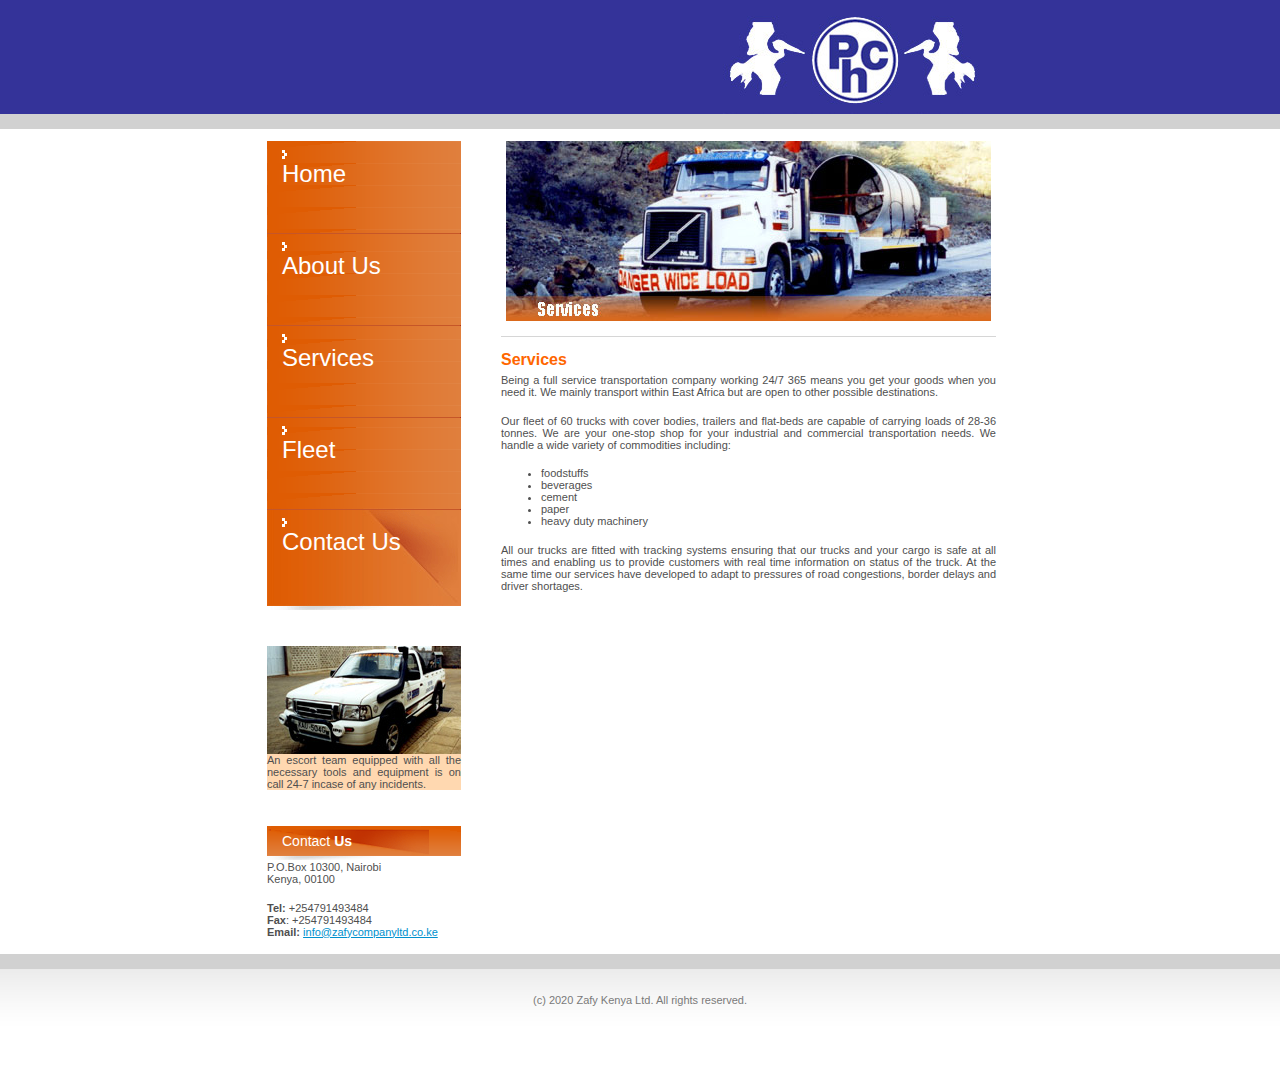
<file: services.html>
<!DOCTYPE html PUBLIC "-//W3C//DTD XHTML 1.0 Transitional//EN" "http://www.w3.org/TR/xhtml1/DTD/xhtml1-transitional.dtd">
<html xmlns="http://www.w3.org/1999/xhtml">

<!-- Mirrored from zafycompanyltd.co.ke/services.html by HTTrack Website Copier/3.x [XR&CO'2014], Sun, 03 May 2020 10:12:53 GMT -->
<head>
<meta http-equiv="content-type" content="text/html; charset=utf-8" />
<title>PHC Services</title>
<meta name="keywords" content="" />
<meta name="description" content="" />
<link href="default.css" rel="stylesheet" type="text/css" media="all" />
<style type="text/css">
<!--
	@import url("layout.css");
.style2 {font-weight: bold}
-->
</style>
<script src="Scripts/AC_RunActiveContent.js" type="text/javascript"></script>
</head>
<body>
<!-- start header -->
<div id="header">
		<div id=""></div>
    	<div id="logo_birds"></div>
</div>
<!-- end header -->

<!-- start grey bar --> 
<div class="bar"></div>
<div style="clear: both;">&nbsp;</div>
<!-- end grey bar -->

<!-- start page -->
<div id="page">
	<!-- start sidebar -->
	<div id="sidebar">
		<!-- start submenu -->
		<div id="submenu">
			<ul>
				<li class="first"><a href="index-2.html"><p style="font-size:x-large">Home</p></a></li>
			  <li><a href="aboutus.html"><p style="font-size:x-large">About Us</p></a></li>
			  <li><a href="services.html"><p style="font-size:x-large">Services</p></a></li>
			  <li><a href="fleet.html"><p style="font-size:x-large">Fleet</p></a></li>
			  <li><a href="contactus.html"><p style="font-size:x-large"> Contact Us</p></a></li>
		  </ul>
		</div>
		<!-- end submenu -->
		<br/><br/><br/>
		<!-- start recent news -->
		<div id="news">
			
			<img src="images/escort.jpg" alt="Escort Team" width="194" height="108" />
		  <p>An escort team equipped with all the necessary tools and equipment is on call 24-7 incase of any incidents. </p>
		</div>
    <!-- end recent news -->
        <br/><br/><br/>
        <!-- start contact us -->
        <div>
        	<h2 class="text2"><span>Contact </span>Us</h2>
          	<p >P.O.Box 10300, Nairobi <br /> 
           		Kenya, 00100</p>
           	<p><strong>Tel:</strong> +254791493484 <br />
              <strong>Fax</strong>: +254791493484 <br />
           		<strong>Email:</strong><strong> </strong><a href="mailto:info@zafycompanyltd.co.ke">info@zafycompanyltd.co.ke</a></p>   
      </div>
        <!-- end contact us -->
  </div>
	<!-- end sidebar -->
    
	<!-- start content -->
	<div id="content">
    	<div id="box">
    	  <div align="center">
          	<img src="images/services.jpg" alt="Services" />          </div>
  	  </div>
   	  
      	<div class="hr1"></div>
      
      	<div id="box1"> 
		
        	  <h2 class="text1">Services</h2>
       	    <p>Being a full service  transportation company working 24/7 365 means you get your goods when you need  it. We mainly transport within East Africa but  are open to other possible destinations.</p>
			<p>Our fleet of 60 trucks with  cover bodies, trailers and flat-beds are capable of carrying loads of 28-36  tonnes. We are your one-stop shop for your industrial and commercial  transportation needs. We handle a wide variety of commodities including:</p>
			<ul>
			  <li>foodstuffs</li>
			  <li>beverages</li>
			  <li>cement</li>
			  <li>paper</li>
			  <li>heavy duty  machinery</li>
		  </ul>
			<p>All our trucks are fitted  with tracking systems ensuring that our trucks and your cargo is safe at all  times and enabling us to provide customers with real time information on status  of the truck. At the same time our services have developed to adapt to  pressures of road congestions, border delays and driver shortages.</p>
			<h2 class="text1 style2">&nbsp;</h2>
	  </div>
	  	
        
		
      
  </div>
	<!-- end content -->

</div>
<!-- end page -->
<div class="bar"></div>
<div id="footer">
	<p>(c) 2020 Zafy Kenya Ltd. All rights reserved. </p>
</div>
</body></html>
</file>
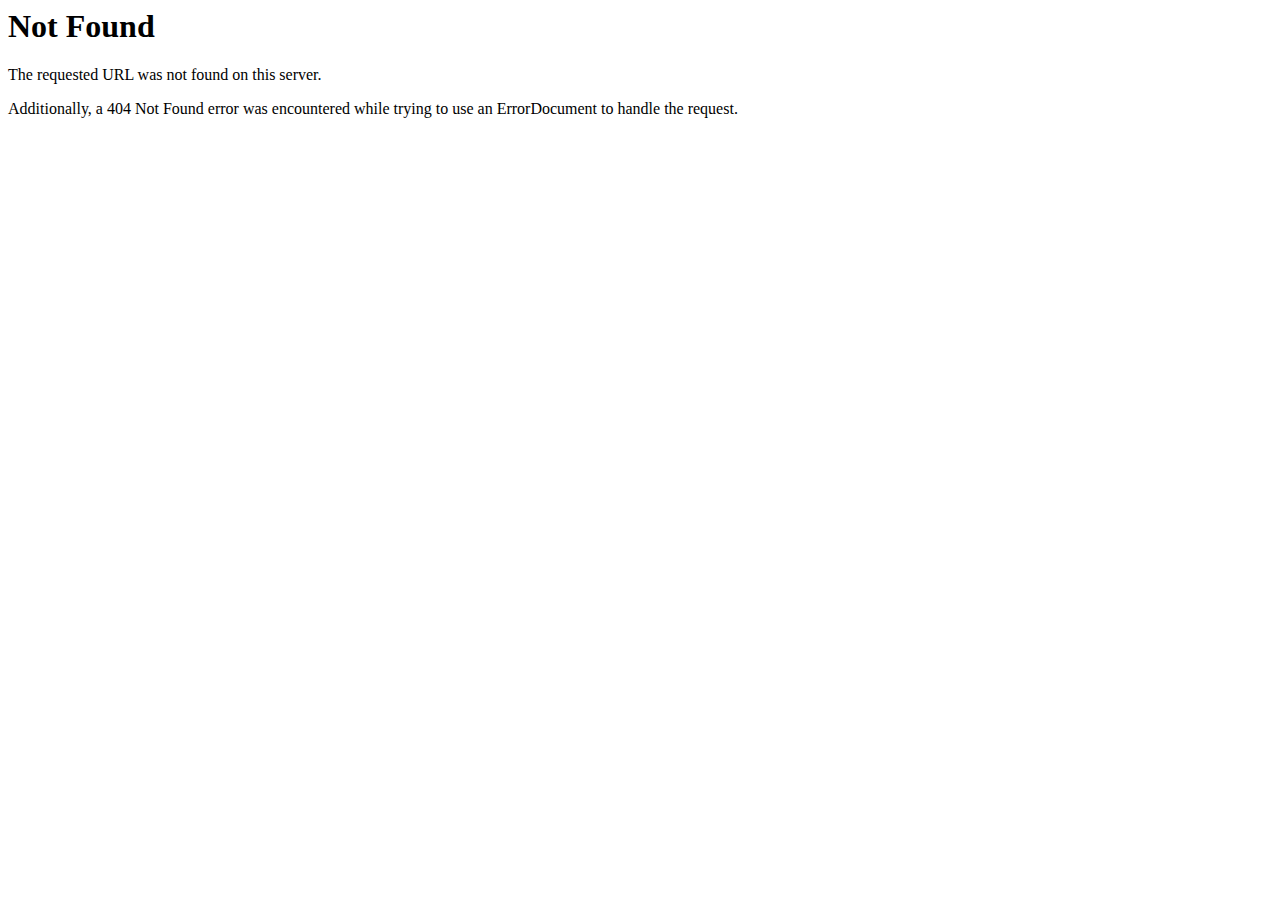
<file: images/homepage04.html>
<!DOCTYPE HTML PUBLIC "-//IETF//DTD HTML 2.0//EN">
<html><head>
<title>404 Not Found</title>
</head><body>
<h1>Not Found</h1>
<p>The requested URL was not found on this server.</p>
<p>Additionally, a 404 Not Found
error was encountered while trying to use an ErrorDocument to handle the request.</p>
</body></html>
</file>
<file: default.css>
/** BASIC */

body {
	margin: 0px;
	padding: 0px;
	background: #FFFFFF url(images/homepage01.jpg) repeat-x left top;
}

/** FORMS */

form {
	margin: 0px;
	padding: 0px;
}

/** HEADINGS */

h1, h2, h3, h4, h5, h6 {
	margin: 0px;
}

h1 {
	font-weight: normal;
	font-size: 24px;
}

h2, .text1 {
	margin-bottom: 5px;
	font-weight: bold;
	color: #FF6600;
}

h2 span, .text1 span {
	font-weight: normal;
	color: #000000;
}

h3 {
	margin-bottom: 1em;
	font-size: 11px;
}

/** TEXTS */

body, th, td, input, textarea, select {
	font-family: Tahoma, Verdana, Arial, Helvetica, sans-serif;
	font-size: 11px;
	color: #4F4F4F;
}

p, ul, ol, dl {
	margin-top: 0px;
	margin-bottom: 1.5em;
	text-align: justify;
}

.text2 {
	height: 28px;
	padding: 7px 15px 0px 15px;
	background:  url(images/recent_news.gif) no-repeat left top;
	color: #FFFFFF;
}

.text2 span {
	color: #FFFFFF;
}

.text3 {
	font-weight: normal;
	font-size: 15px;
}

.list1 {
	margin: 0px;
	padding: 0px;
	list-style: none;
}

.list1 li {
	float: left;
	width: 40%;
	margin-bottom: 5px;
	padding-left: 10px;
	background: url(images/homepage16.html) no-repeat left center;
}

#mission
{
	padding-left:100px;
}

/** LINKS */

a {
	color: #0091CE;
}

a:hover {
	text-decoration: none;
}

.more {
	padding-left: 9px;
	background: url(images/homepage15.html) no-repeat left center;
	font-weight: bold;
}

/** STYLES */

.style1 {
}

.style1 a {
}

.style1 a:hover {
}

/** BACKGROUNDS */

.bg1 {
}

/** MISC */

.align-justify { text-align: justify; }
.align-right { text-align: right; }

img { border: none; }

img.left {
	float: left;
	margin: 0px 15px 0px 0px;
}

img.right {
	float: right;
	margin: 0px 0px 0px 15px;
}

hr { display: none; }

.hr1 {
	clear: left;
	height: 30px;
	background: url(images/homepage10.gif) repeat-x left center;
}

.breadcrumb{
	height: 20px;
}

/** MENU */

#menu a {
	float: left;
	width: 104px;
	height: 25px;
	margin: 0px 0px 0px 8px;
	padding: 14px 0px 0px 0px;
	background: #FFFFFF url(images/homepage03.gif) no-repeat left top;
	text-align: center;
	text-decoration: none;
	font-size: 12px;
	color: #3D3D3D;
}

#menu a:hover, #menu .active a {
	background: #B00000 url(images/homepage04.html) no-repeat left top;
	color: #FFFFFF;
}

/** PAGE */

#page {
}

/** SIDEBAR */

#sidebar {
}

#sidebar h2, #sidebar .text1 {
	margin: 0;
	font-size: 14px;
}

/** CONTENT */

#content {
}

#content h2, #content .text1 {
	font-size: 16px;
}

/** CONTENT */

#content-two {
}

#content-two h2, #content-two .text1 {
	font-size: 16px;
}

/** SUBMENU */

#submenu {
	background: #C50C0C url(images/menu_top.gif) repeat-y right top;
}

#submenu ul, #submenu .bottom-bg {
	padding-bottom: 9px;
	background: url(images/menu_bottom.gif) no-repeat right bottom;
}

/**#submenu {
	background: #E07125 url(images/menu_top.gif)repeat-y right top;
}

#submenu ul, #submenu .bottom-bg {
	padding-bottom: 9px;
	background: url(images/menu_bottom.gif) no-repeat right bottom;
}**/

#submenu a {
	padding-left: 9px;
	background: url(images/homepage08.gif) no-repeat left center;
	text-decoration: none;
	color: #FFFFFF;
}

#submenu a:hover {
	text-decoration: underline;
}


#submenu ul {
	margin: 0px;
	padding: 0px 0px 9px 0px;
	list-style: none;
}

#submenu li {
	padding: 7px 15px 9px 15px;
	background: url(images/homepage07.gif) no-repeat right top;
}

#submenu li.first {
	background: none;
}



/** NEWS */

#news {
}

#news ul {
	margin: 0px;
	padding: 0px 15px;
	list-style: none;
}

#news li {
	padding: 10px 0px 15px 0px;
	border-top: 1px solid #D6D6D6;
}

#news li.first {
	border: none;
}

#news h3 {
	margin: 0px;
	color: #FF6600;
}

#news p {
	margin: 0;
	background-color:#FFD8B0;
}

/** FOOTER */

#footer {
	clear: both;
	height: 50px;
	padding: 25px 0px;
	background: url(images/homepage20.gif) repeat-x left top;
}

#footer p {
	text-align: center;
	color: #7A7A7A;
}

#footer a {
	color: #7A7A7A;
}
</file>
